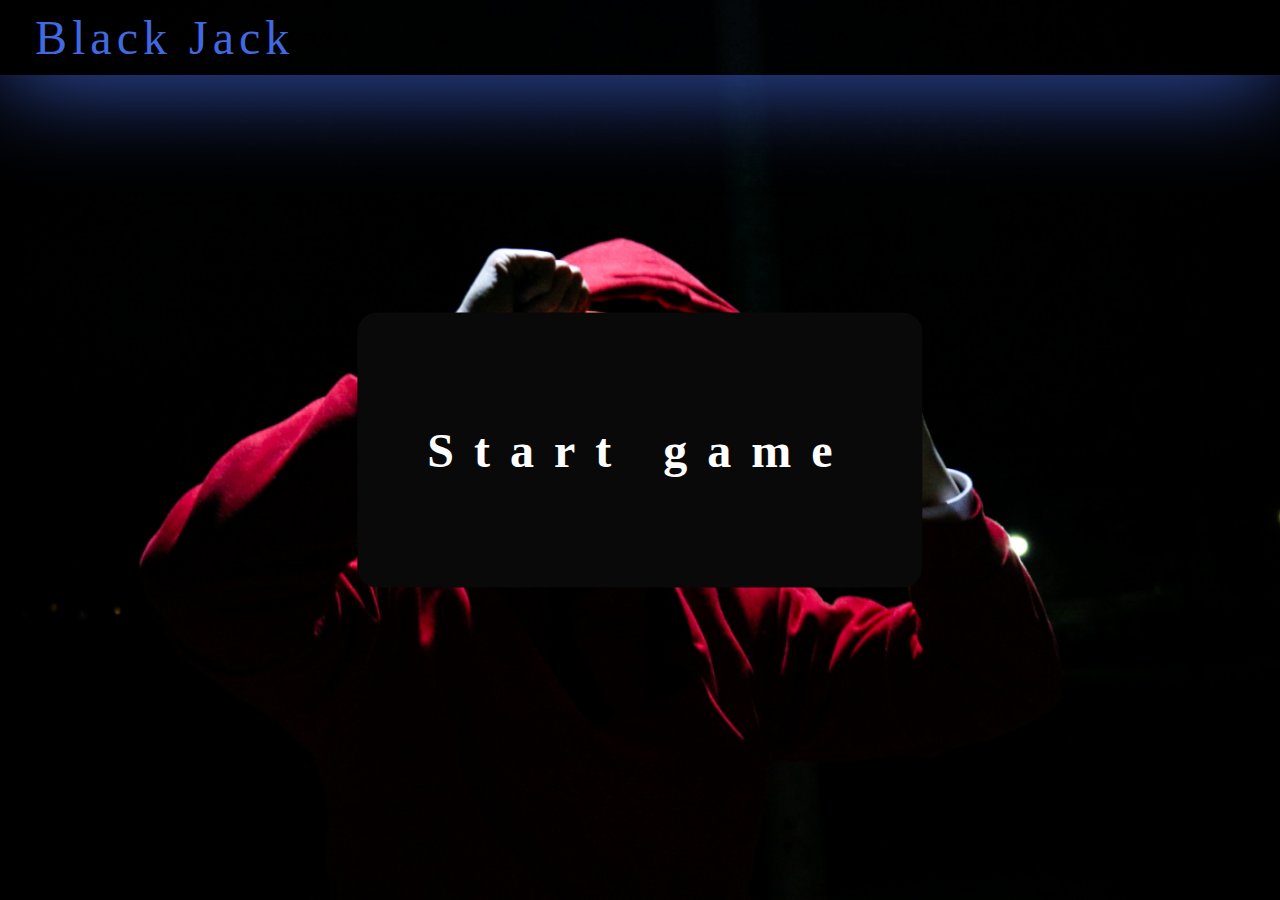
<file: index.html>
<html lang="en">

<head>
    <meta charset="UTF-8">
    <meta http-equiv="X-UA-Compatible" content="IE=edge">
    <meta name="viewport" content="width=device-width, initial-scale=1.0">
    <title>Document</title>
    <link rel="stylesheet" href="play.css">
</head>


<body>
    <div class="head">
        <div class="button" onclick="see_nav()">#</div>
        <div class="heading"><a href="play.html">Black Jack</a>
        
        </div>
    </div>
    <script>
        function see_nav(){
        see = document.getElementsByClassName('nav')[0];
        but = document.getElementsByClassName('button')[0];
        if(see.style.left=='0%'){
            see.style.left='-200%';
        but.innerText = '#';
            return;
        }
        see.style.left='0%';
        but.innerText = '*';
    }
    </script>



     <div class="ma">
         <div class="result"></div>
         <div class="error"></div>
         <button id="restart" onclick="restart()">Play Again</button>
         
        <div class="start" onclick="play(this)">Start game</div>
        <div class="game">
            <div class="content">
                <div id="dealer">
                    <p class="data1"></p>
                </div>
                <div id="player">
                    <p class="data2"></p>
                </div>
            </div>
            
            <div id="b">
                <button id="nxt">Next</button>
                <button id="hit">Hit</button>
                <button id="stand">Stand</button>
            </div>
        </div>
    </div>



</body>

<script src="play.js">
    
</script>

</html>
</file>
<file: play.css>
*{
    box-sizing: border-box;
    margin: 0%;
    padding: 0%;
}
.back{
     position: absolute;
     width: 100%;
     height: auto;
     z-index: -1;
     opacity: 1;
      
}
/* body::before{
    content: " ";
    background-image: url('wall4.jpg');
    position: absolute;
    width: 100vw;
    height: 100vh;
    z-index: -3;
    background-size: cover;
    
} */
body{
    background-image: url('wall4.jpg');
    background-size: cover;
    background-attachment: fixed;
}
.head{
    display: flex;
    align-items: center;
    justify-content: space-between;
    padding:10px 30px;
    box-shadow: 0px 0px 100px royalblue;
}
.head a{
    text-decoration: none;
    font-size: 2rem;
    color: white;
    font-family: monospace;
    border-radius: 20px;
    padding: 5px 20px;
}
.heading a{
    font-size: 3.4rem;
    font-family: Cambria, Cochin, Georgia, Times, 'Times New Roman', serif;
    
    letter-spacing: 30px;
    color: royalblue;
}
.head li{
    margin: 0px 20px;
    padding: 0%;
}
.head a:hover{
    color: royalblue;
}
 
.nav ul{
    display: flex;
    list-style: none;
}
.ma{
    display: flex;
    flex-direction: column;
    justify-content: center;
    align-items: center;
}
.game{
    display: none;
    position: relative;
    width: 100%;
    height:auto;
}
.game button,#restart {
    font-weight: bolder;
    color: royalblue;
    cursor: pointer;
    border: 0px;
    background: transparent;
    box-shadow: 0px 0px 10px rgb(71, 248, 248) inset;
    border:2px solid royalblue;
    padding:  .5em 1em;
    font-size: 2rem;
    border-radius: 10px;
    width: fit-content;
   
    
}

#b{
    display: flex;
    margin: 10px auto;
    width: 30%;
    justify-content: space-around;
}
#restart{
    display: none;
}
.start:hover{
    color: white;
    background-color: rgba(17, 18, 20, 0.801);
    box-shadow: 1px 1px 5px rgba(15, 15, 15, 0.534);
}
 .button{
     color: white;
     font-size: 4rem;
     cursor: pointer;
     display: none;
 }
.start {
    position: absolute;
    top: 50%;
    left: 50%;
    transform: translate(-50%,-50%);
    display: flex;
    justify-content: center;
    align-items: center;
     font-size: 3rem;
     letter-spacing: 20px;
     padding: 110px 70px;
     font-weight: bolder;
    border-radius: 20px;
    color: white;
    cursor: pointer;
    background-color: rgb(9, 9, 10);
    z-index: 5;
    
}
 
.game button:hover,#restart:hover{
    color: white;
    background-color: royalblue;
    border:2px solid white;
}
.content{
    height: auto;
    width: 100%;
    margin: 30px auto;
    display: flex;
    justify-content: center;
    text-align: center;
    padding-top: 30px;
    font-size: 1.6em;
    color: white;
}

#player,#dealer{
    display: inline-block;
    margin: 30px;
}
.game img{
    display: block;
    width: 250px;
    height: 320px;
   display: inline-block;
    margin: 5px;
}

#hit,#stand{
    display: none;
}
.result{
    display: none;
}

.result{
    font-size: 2rem;
    text-align: center;
    background-color: black;
    border-radius: 30px;
    border-right: 10px solid royalblue;
    border-bottom: 10px solid royalblue;

    display: none;
    padding: 30px;
    margin: 30px 200px;
    color: white;
    font-family: cursive;
    letter-spacing: 5px;
    word-spacing: 20px;
    
}
.error{
    font-size: 2.5rem;
    border-radius:20px ;
     width: fit-content;
    padding: 30px;
    margin: 30px 200px;
    text-align: center;
    color: white;
    background-color:  royalblue;
    display: none;
}


@media screen and (max-width:1450px) {
    .head a{
        font-size: 2rem;
        padding: 5px;
         
    }

    .heading a{
        font-size: 3rem;
        letter-spacing: 5px;
         
    }
    .game img{
        width: 150px;
        height: 200px;
       display: inline-block;
        margin: 5px;
    }
         
    
}
@media screen and (max-width:1040px){
    .head .nav{
        position: absolute;
        z-index: 100;
        width: 100%;
        left:-200%;
        top:94px;
        transition: 1.5s all ease-out;
    }
    .head ul{
        flex-direction: column;
        height: 80vh;
       align-items: center;
        background-color: rgba(0, 0, 0, 0.959);
         
         
    }
    .head ul li{
       padding: 30px;
       border-top: 1px solid rgba(255, 255, 255, 0.356);
       width: 100%;
       text-align: center;
    }
    .button{
        display: block;
        transition: 1.5s all;
    } 
    .game img{
        width: 120px;
        height: 150px;
       display: inline-block;
        margin: 5px;
    }
    .content{
        flex-direction: column;
    }
    .result {
        font-size: 1.2rem;
        border-radius: 10px;
        border-right: 2px solid royalblue;
        border-bottom: 2px solid royalblue;
        display: none;
        padding: 28px;
        margin: 30px auto;
        color: white;
        font-family: cursive;
        letter-spacing: 2px;
        word-spacing: 5px;
    }
    .content{
        padding: 0%;
        padding-top: 20px;
        margin: 0%;
    }
    .game{
        padding: 0%;
        margin: 0%;
    }
    #dealer,#player{
        margin: 10px;
    }
    .error{
         
        font-size: 1.5rem;
        margin: 30px 100px;
        padding:10px ;
        border-radius: 10px;
        width: fit-content;
    }
}
</file>
